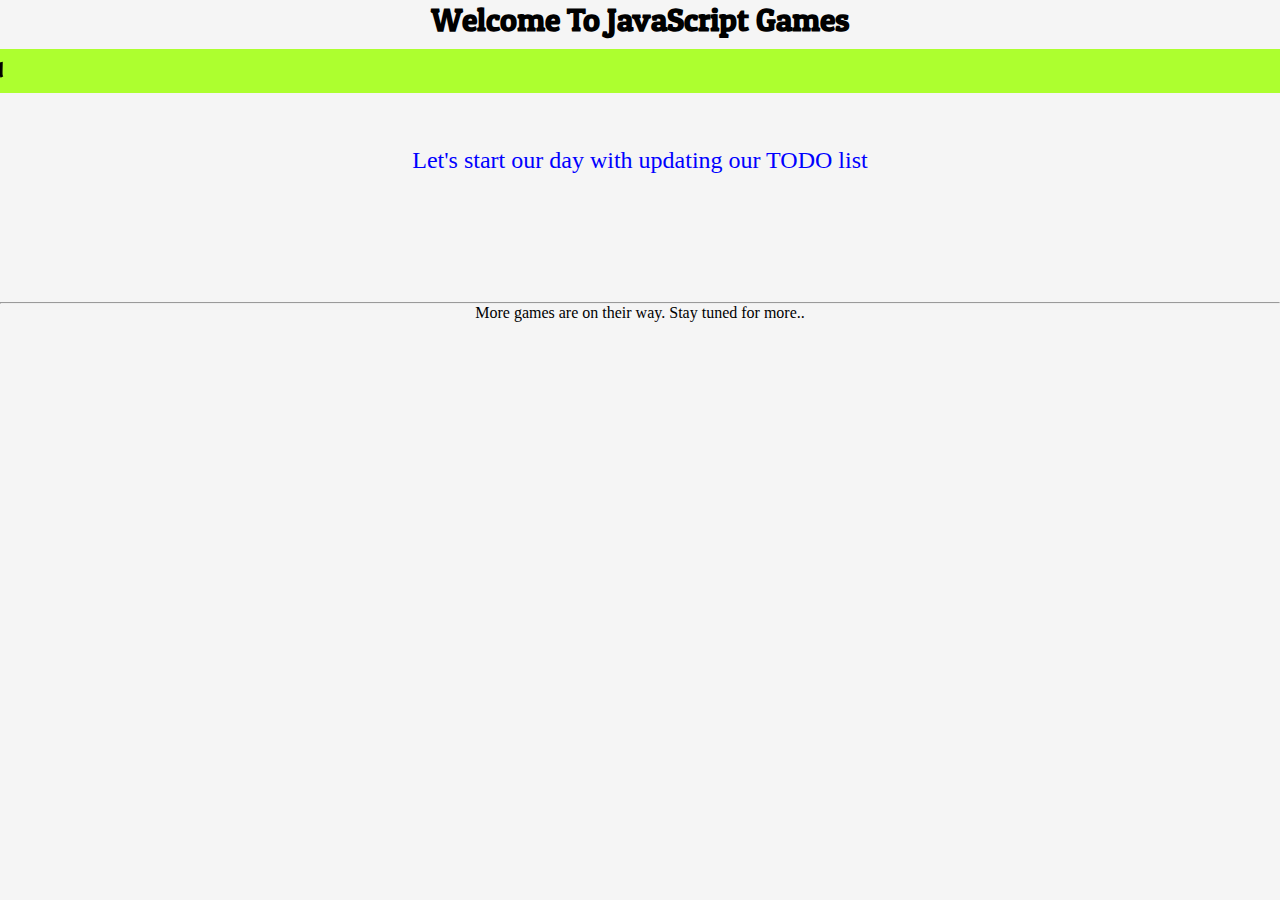
<file: index.html>
<!DOCTYPE HTML>
<html lang="en">
<head>
    <meta charset="UTF-8">
    <meta name="viewport" content="width=device-width , initial-scale=1.0">
    <link rel="preconnect" href="https://fonts.googleapis.com">
    <link rel="preconnect" href="https://fonts.gstatic.com" crossorigin>
    <link href="https://fonts.googleapis.com/css2?family=Acme&family=Fredoka+One&family=Patua+One&display=swap" rel="stylesheet">
    <link rel="stylesheet" href="assets\css\indexstyle.css">
    <title>JavaScript-Games</title>
</head>
<body>
    
    <header>
        <h1>Welcome To JavaScript Games</h1>
    </header>
    <marquee direction="right" id="note">
        <h3>You are going to the new world</h3>
    </marquee>
    <div class="games">
    <a href="todolist/index.html">Let's start our day with updating our TODO list</a>
    </div>
    
    <hr>

    <div class="container">
    More games are on their way. Stay tuned for more..
    </div>
</body>
</html>
</file>
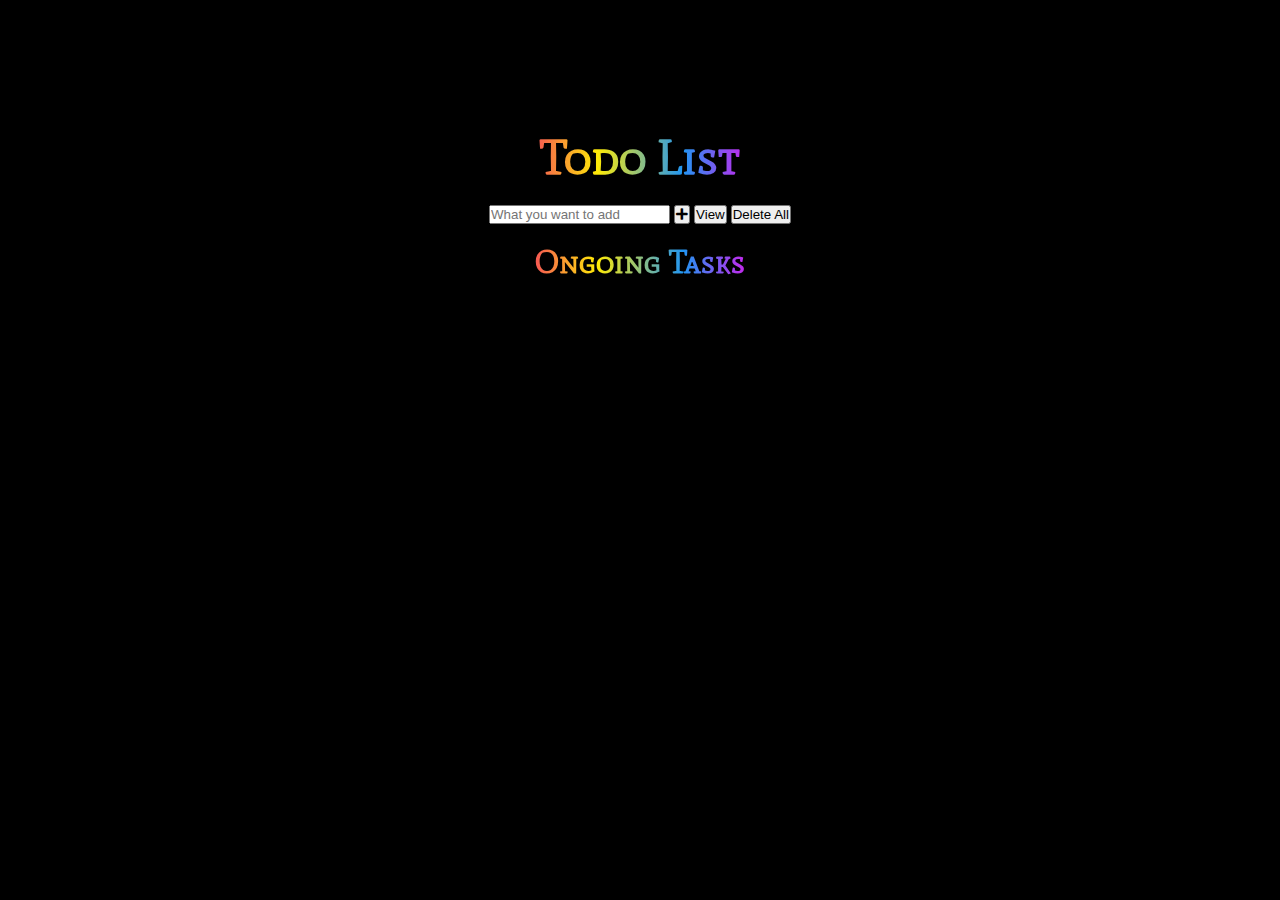
<file: todolist/index.html>
<!DOCTYPE html>
<html lang="en">
<head>
    <meta charset="UTF-8">
    <meta http-equiv="X-UA-Compatible" content="IE=edge">
    <meta name="viewport" content="width=device-width, initial-scale=1.0">

    <link rel="stylesheet" href="../assets/css/styles.css">
    <link href="https://fonts.googleapis.com/css2?family=Mate+SC&display=swap" rel="stylesheet">
    <link rel="stylesheet" href="https://cdnjs.cloudflare.com/ajax/libs/font-awesome/5.15.3/css/all.min.css"/>
    <title>Todo List</title>    
</head>

    
    <body>
    
    <div class="title">
        <h1>Todo List</h1>
        <br>
    </div>
    <div class="middle_top">
        <input type="text" id="input_string" placeholder="What you want to add">
        
        <button type="button" onclick="save();" id="addbutton"><i class="fas fa-plus"></i></button>
        <button type="button" onclick="view();" id="view">View</button>
        <button type="button" onclick="deletetask();" id="Delete">Delete All</button>
        <br>
        <br>
    </div>
    <div id="middle_center">
        <h2>Ongoing Tasks</h2>
        <ul id="listtodo">
            <!--<span><li class="text">Demo li</li>
            <input type="button" class="btnEdit">
            <input type="button" class="btnDone"><span>-->            

        </ul>
        
    </div>
</body>
<script src="todo.js"></script>
</html>
</file>
<file: assets/css/styles.css>
* {
    padding: 0;
    margin: 0;
    box-sizing: border-box;
}

h1{
    
    position: relative;
    width: 20%;
    margin-left: 40%;
    text-align: center;
    font-size: 3rem;
    font-weight: bold;
    font-family: 'Mate SC', serif;
    background: linear-gradient(to right,#f32170,#ffeb07,#2196f3,#ff00eb);
    -webkit-text-fill-color: transparent;
    -webkit-background-clip: text;
}

h2{
    
    position: relative;
    width: 20%;
    margin-left: 40%;
    text-align: center;
    font-size: 2rem;
    font-weight: bold;
    font-family: 'Mate SC', serif;
    background: linear-gradient(to right,#f32170,#ffeb07,#2196f3,#ff00eb);
    -webkit-text-fill-color: transparent;
    -webkit-background-clip: text;
}

body{
    background-color: black;
}

.title{
    text-align: center;
    padding-top: 10%;

}

.middle_top,.middle_center{
    color: whitesmoke;
    padding: 0;
    margin: 0;
    box-sizing: border-box;
    text-align: center;
}

.input_string{
    padding-left: 90px;
    background-color: black;
    color: #ffeb07;
    border-radius: 20px;
    width: 300px;
    
}

.addbutton{
    background-color: black;
    color:#ff00eb;
    width:50px;
    border-radius: 20px;
    width: 50px;
}
.addbutton:hover{
    background-color: whitesmoke;
}

#localstorage_value{
    color: white;
}

#listtodo{
    color: #ffff00;
    text-align: center;
    list-style:upper-alpha;

}
</file>
